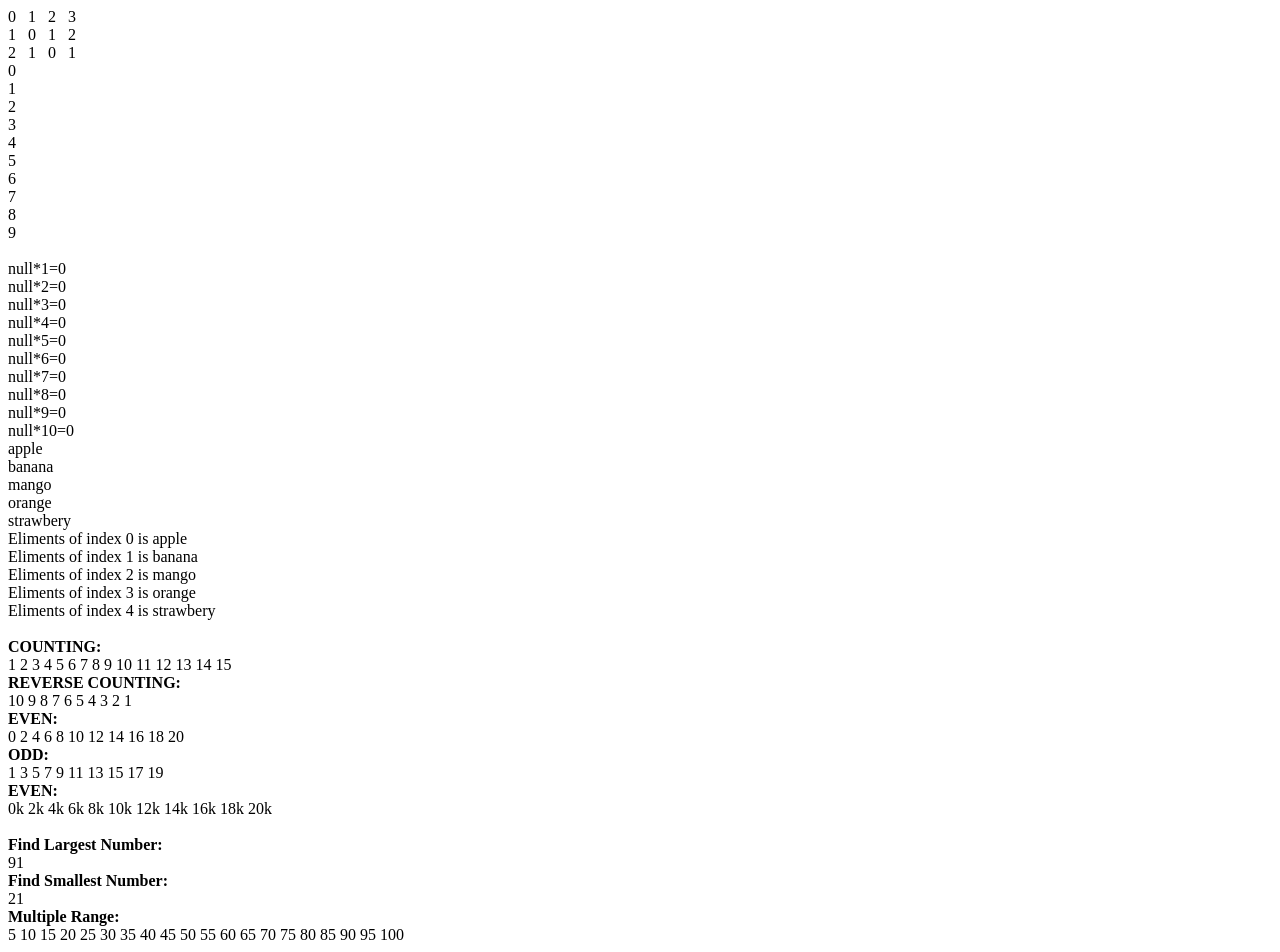
<file: 17,20/index.html>
<!DOCTYPE html>
<html lang="en">
<head>
    <meta charset="UTF-8">
    <meta http-equiv="X-UA-Compatible" content="IE=edge">
    <meta name="viewport" content="width=device-width, initial-scale=1.0">
    <title>Document</title>
</head>
<body>
    <script src="app.js"></script>
</body>
</html>
</file>
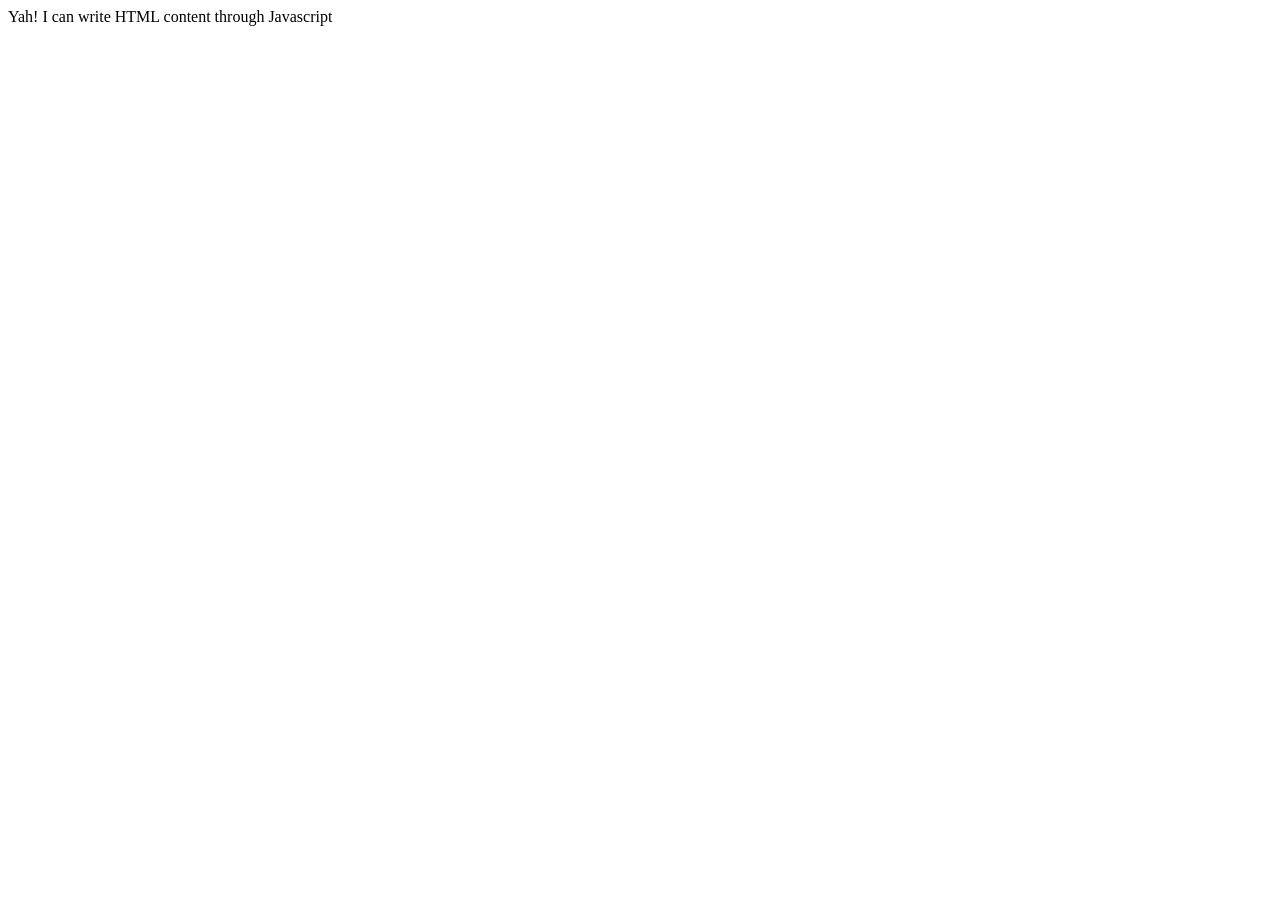
<file: 2/index.html>
<!DOCTYPE html>
<html lang="en">
<head>
    <meta charset="UTF-8">
    <meta http-equiv="X-UA-Compatible" content="IE=edge">
    <meta name="viewport" content="width=device-width, initial-scale=1.0">
    <title>Document</title>
</head>
<body>




    <script src="app.js"></script>
    
</body>
</html>
</file>
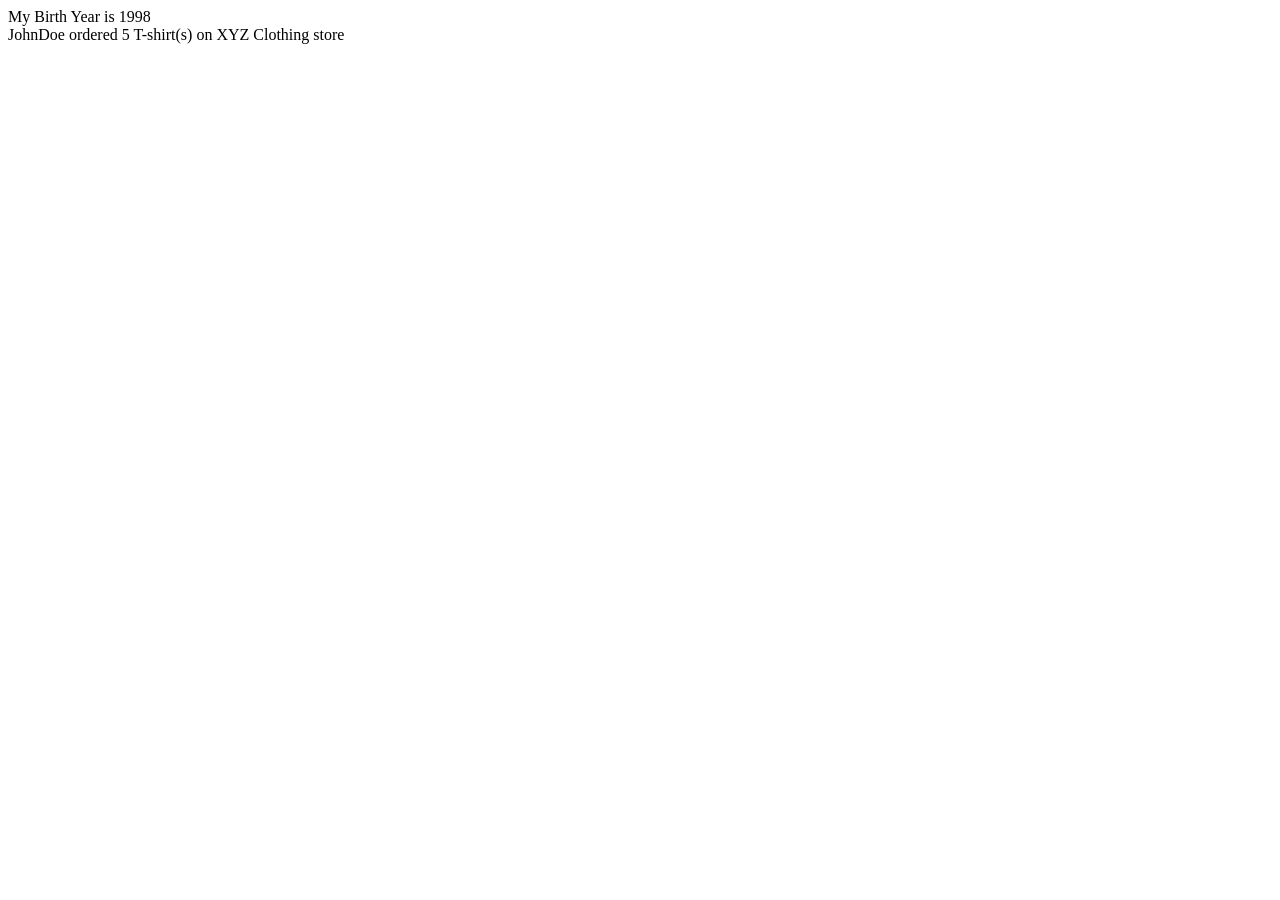
<file: 3/index.html>
<!DOCTYPE html>
<html lang="en">
<head>
    <meta charset="UTF-8">
    <meta http-equiv="X-UA-Compatible" content="IE=edge">
    <meta name="viewport" content="width=device-width, initial-scale=1.0">
    <title>Document</title>
</head>
<body>
    








    <script src="app.js"></script>
</body>
</html>
</file>
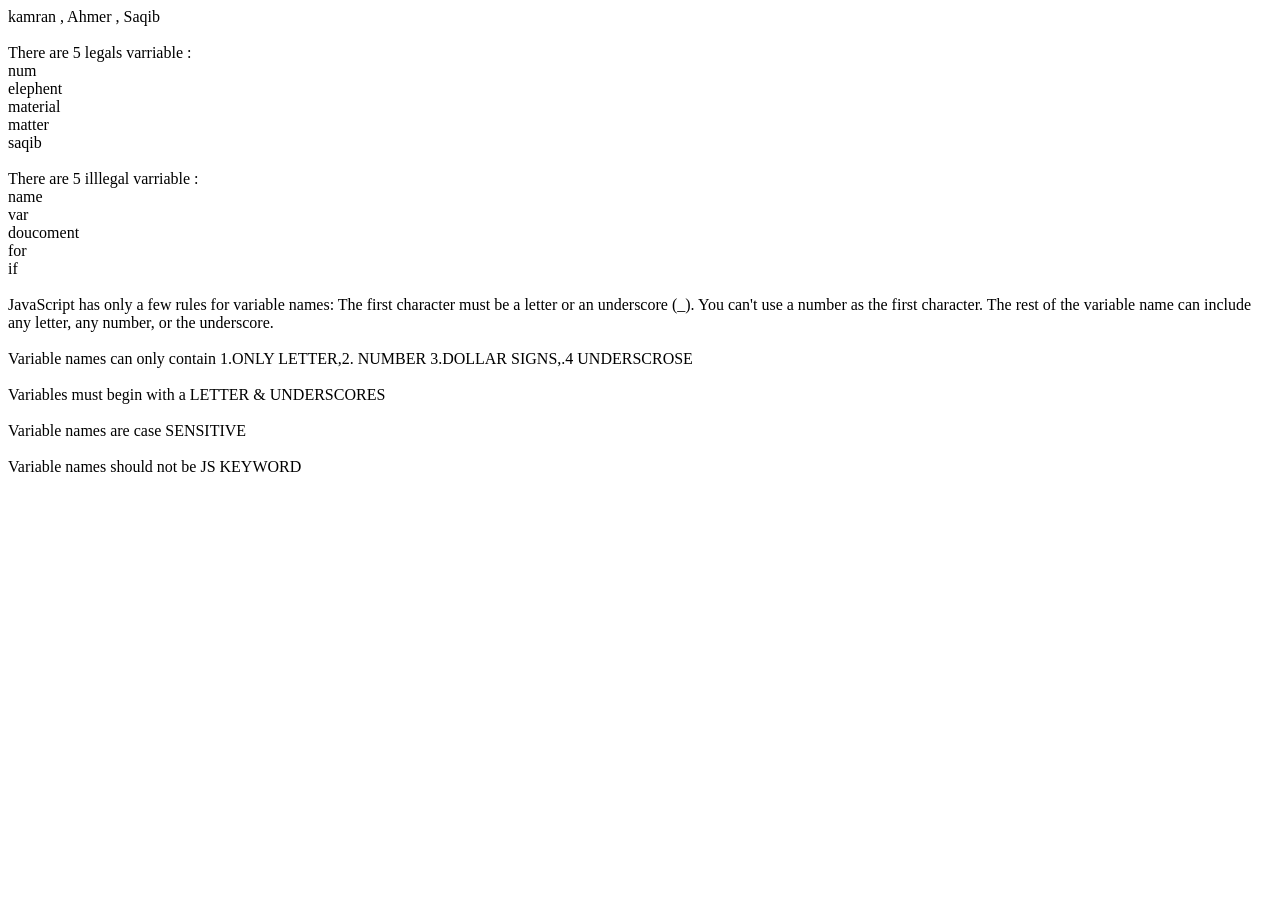
<file: 4/index.html>
<!DOCTYPE html>
<html lang="en">
<head>
    <meta charset="UTF-8">
    <meta http-equiv="X-UA-Compatible" content="IE=edge">
    <meta name="viewport" content="width=device-width, initial-scale=1.0">
    <title>Document</title>
</head>
<body>
    






    <script src="app.js"></script>
</body>
</html>
</file>
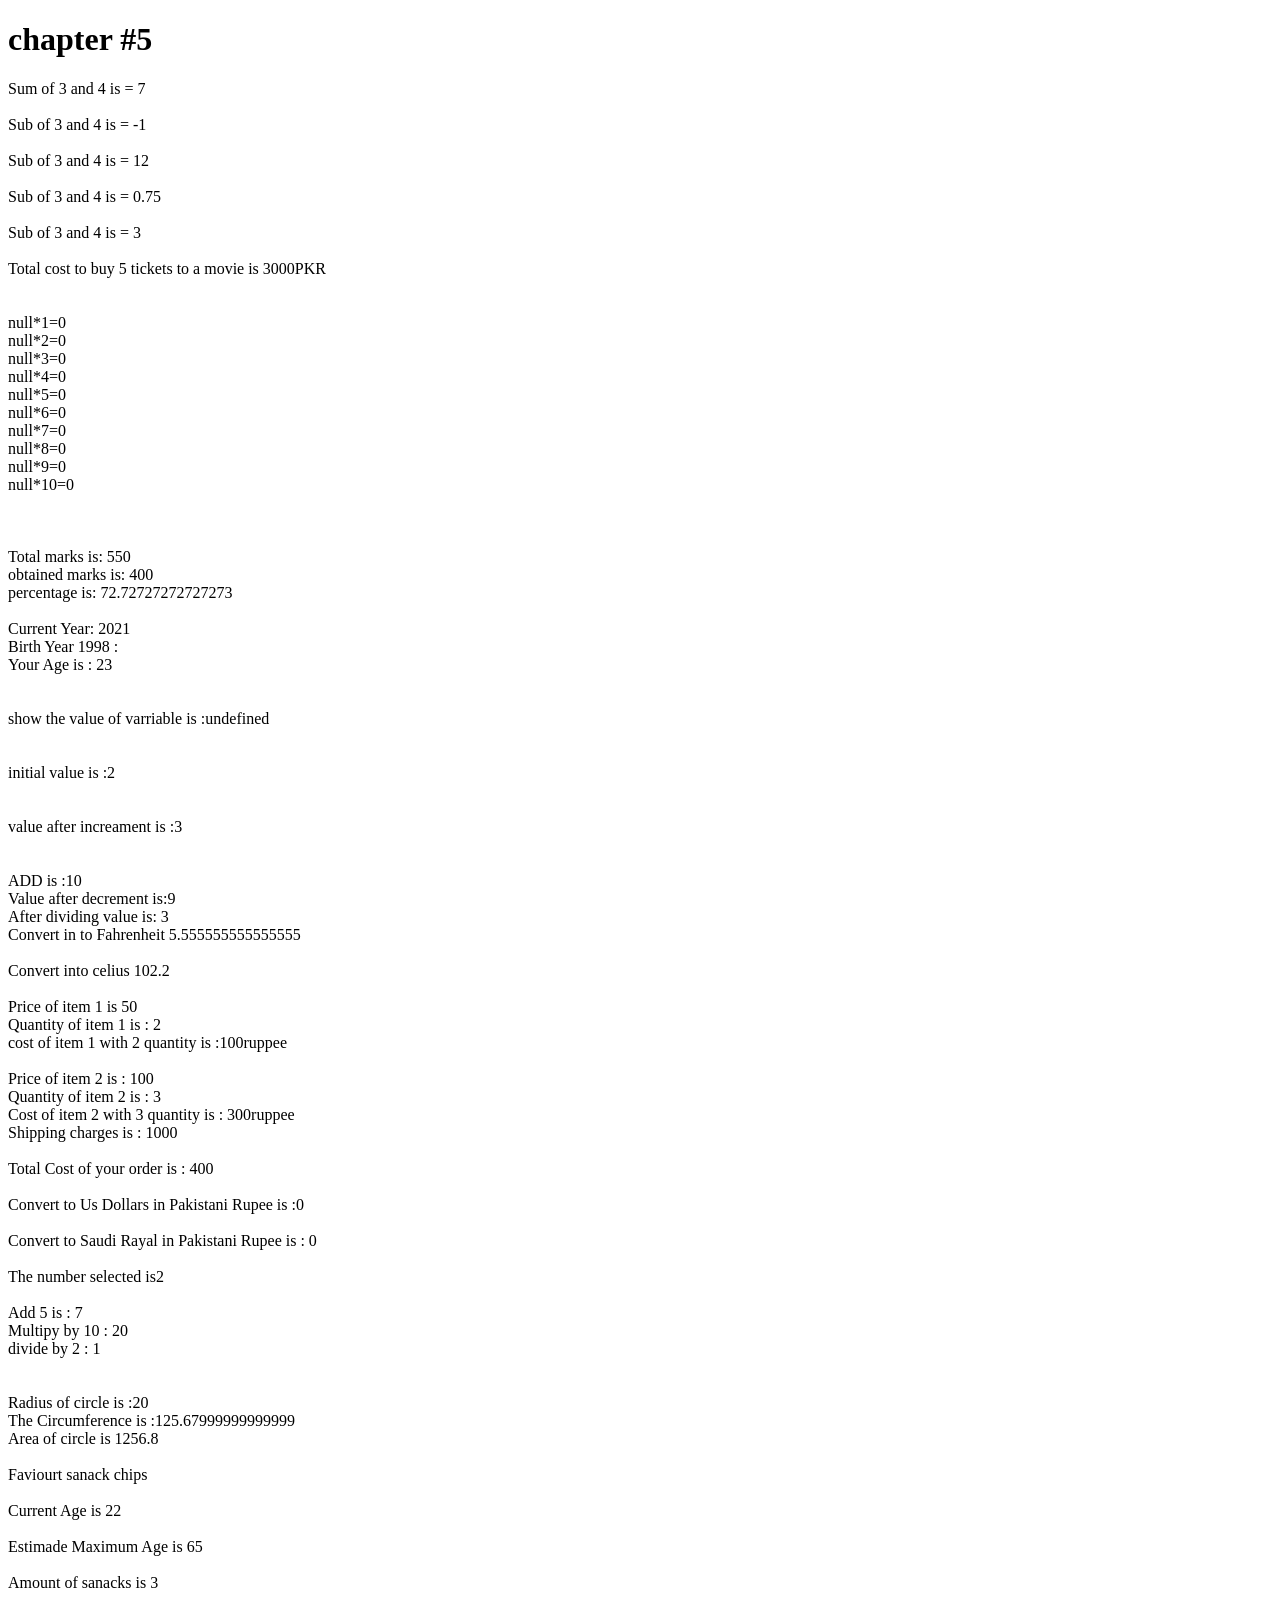
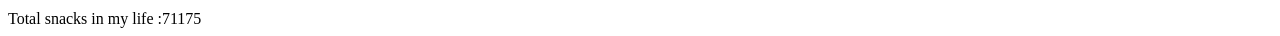
<file: 5/index.html>
<!DOCTYPE html>
<html lang="en">
<head>
    <meta charset="UTF-8">
    <meta http-equiv="X-UA-Compatible" content="IE=edge">
    <meta name="viewport" content="width=device-width, initial-scale=1.0">
    <title>Document</title>
</head>
<body>
    
<h1>
chapter #5
</h1>







    <script src="app.js"></script>
</body>
</html>
</file>
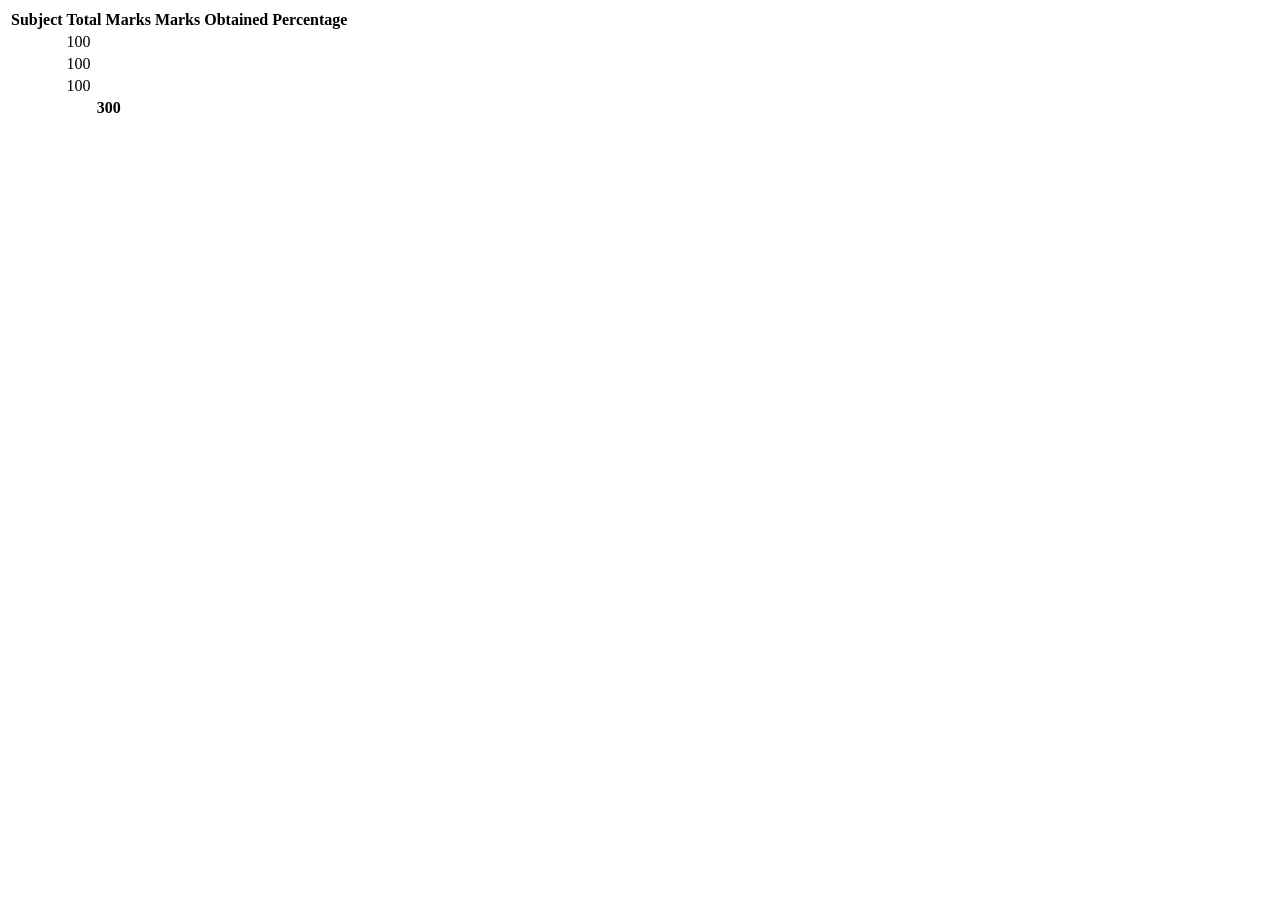
<file: 6,9/index.html>
<!DOCTYPE html>
<html lang="en">
<head>
    <meta charset="UTF-8">
    <meta http-equiv="X-UA-Compatible" content="IE=edge">
    <meta name="viewport" content="width=device-width, initial-scale=1.0">
    <title>Document</title>

    
</head>
<body>
    


        <table>
    
    
            <thead>
                <tr>
                    <th> Subject </th>
                    <th> Total Marks </th>
                    <th> Marks Obtained </th>
                    <th> Percentage </th>
                </tr>
    
    
            </thead>
            <tbody>
                <tr>
                    <td>
                        <script> document.write(sub1)</script>
                    </td>
                    <td> 100 </td>
                    <td>
                        <script> document.write(sub1mark)</script>
                    </td>
                    <td>
                        <script> document.write((sub1mark / 100) * 100) + " %"</script>
                    </td>
                </tr>
    
                <tr>
                    <td>
                        <script> document.write(sub2)</script>
                    </td>
                    <td> 100 </td>
                    <td>
                        <script> document.write(sub2mark)</script>
                    </td>
                    <td>
                        <script> document.write((sub2mark / 100) * 100) + " %"</script>
                    </td>
                </tr>
    
                <tr>
                    <td>
                        <script> document.write(sub3)</script>
                    </td>
                    <td> 100 </td>
                    <td>
                        <script> document.write(sub3mark)</script>
                    </td>
                    <td>
                        <script> document.write((sub3mark / 100) * 100) + " %"</script>
                    </td>
                </tr>
            </tbody>
            <tfoot>
                <tr>
                    <TH></TH>
                    <th>
    
                        <script>
                            document.write(300)
                           
                        </script>
    
                    </th>
                <th>
                    <SCript> document.write((sub1mark + sub2mark + sub3mark) )</SCript>
                </th>
            <th>
                <script>
                    document.write((sub1mark + sub2mark + sub3mark)/3 + "%" )
                </script>
                </th>
            </tr>
    
    
            </tfoot>
        </table>
    
    
    
    
    
    
    
    
    
    
    
    </body>
</html>
</file>
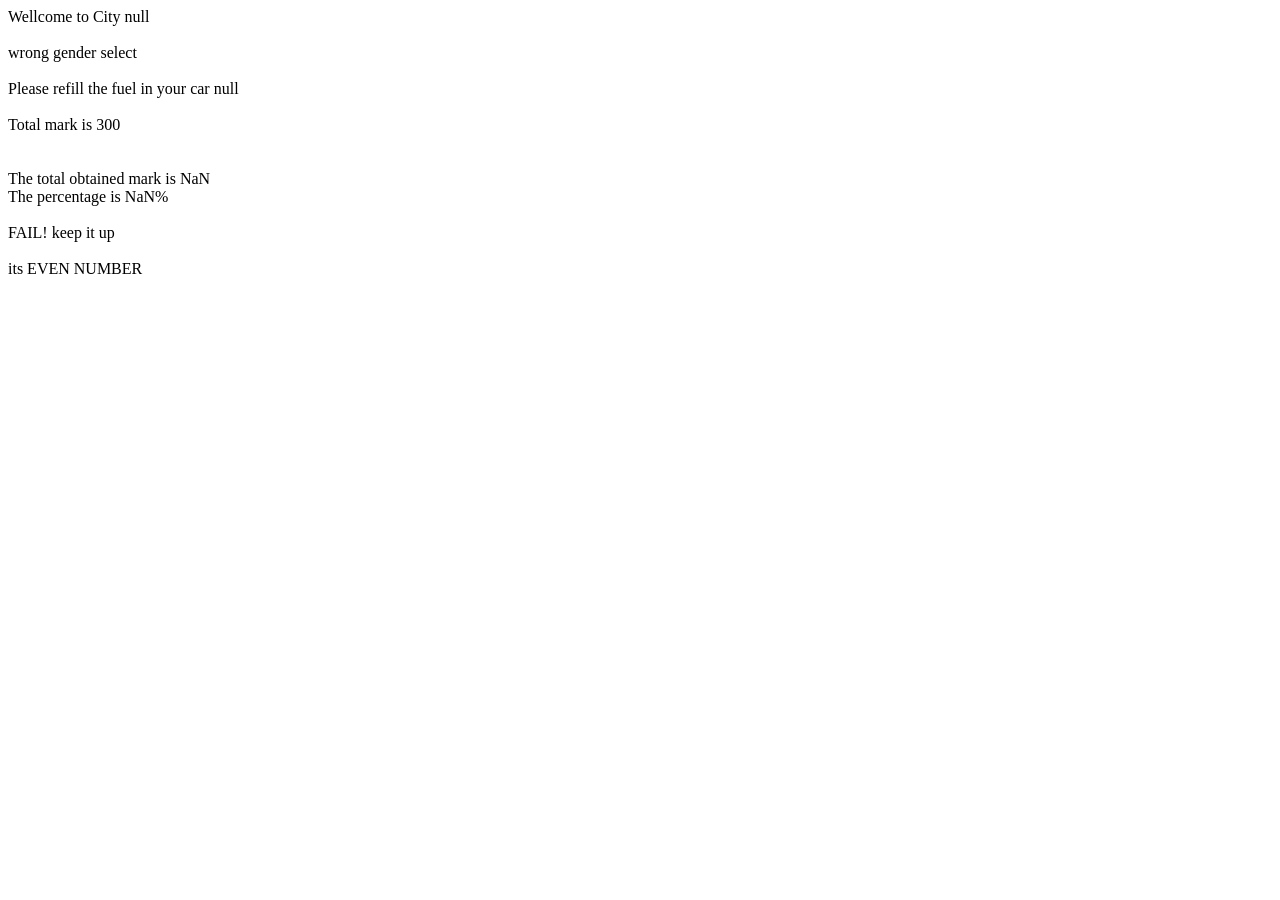
<file: 9,11/index.html>
<!DOCTYPE html>
<html lang="en">
<head>
    <meta charset="UTF-8">
    <meta http-equiv="X-UA-Compatible" content="IE=edge">
    <meta name="viewport" content="width=device-width, initial-scale=1.0">
    <title>Document</title>
</head>
<body>
    <script src="app.js"></script>
    
</body>
</html>
</file>
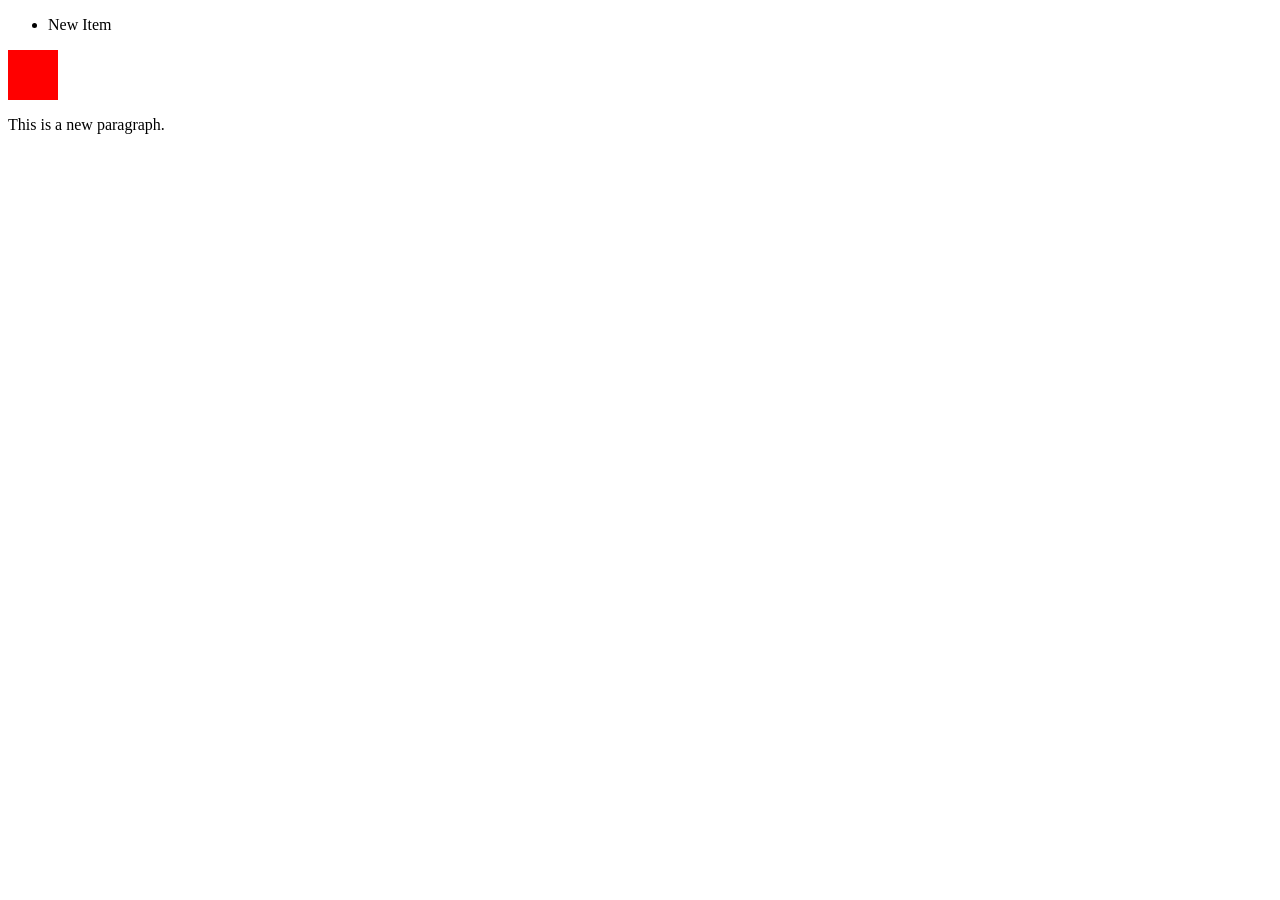
<file: function/index.html>
<!DOCTYPE html>
<html lang="en">
<head>
    <meta charset="UTF-8">
    <meta http-equiv="X-UA-Compatible" content="IE=edge">
    <meta name="viewport" content="width=device-width, initial-scale=1.0">
    <title>Document</title>
    <style>
        #myElement{
            width: 50px;
            height: 50px;
        }
    </style>
</head>
<body>
    <ul></ul>
    <div id="myElement"></div>
    <script src="app.js"></script>
</body>
</html>
</file>
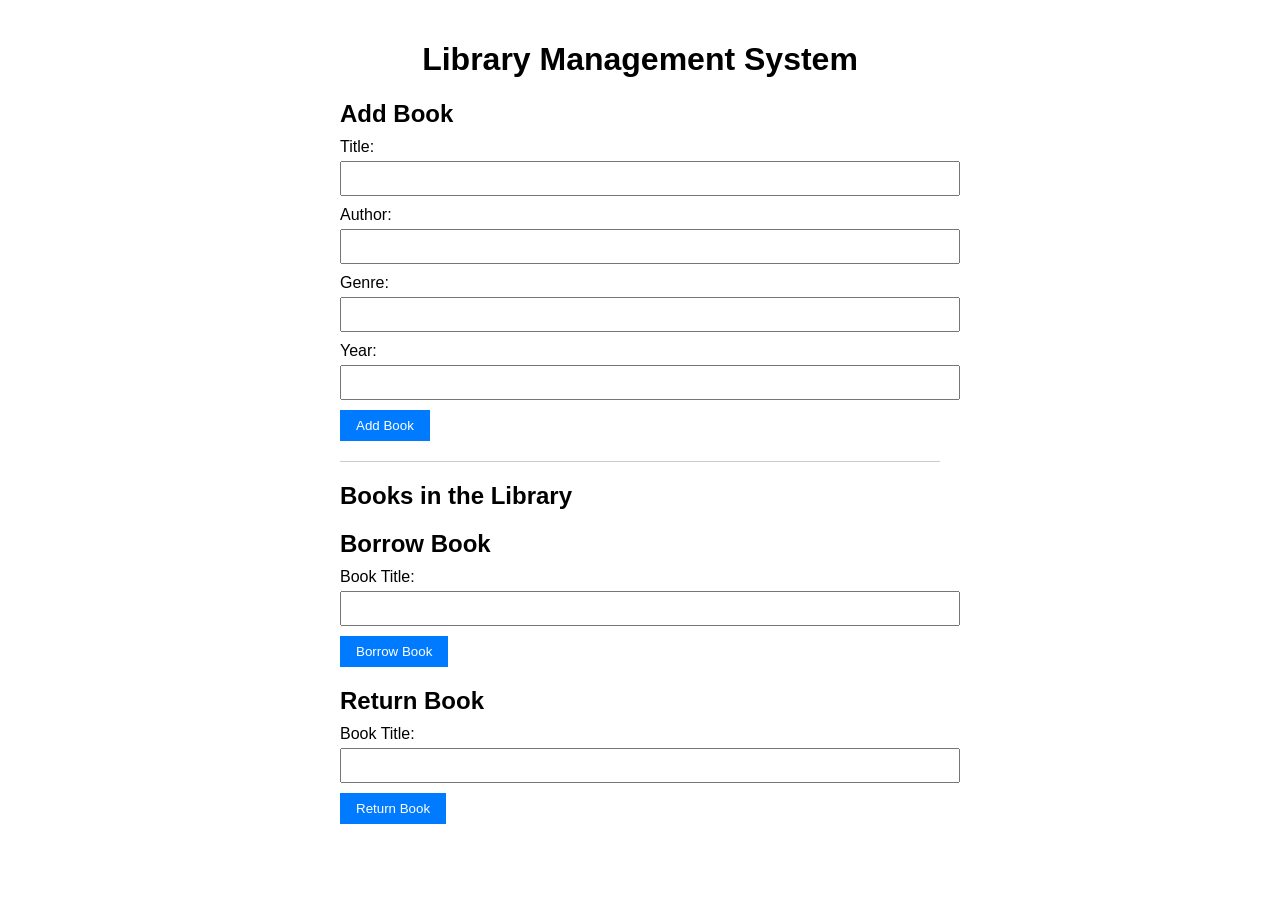
<file: Library Management System/index.html>
<!DOCTYPE html>
<html lang="en">
<head>
  <meta charset="UTF-8">
  <meta name="viewport" content="width=device-width, initial-scale=1.0">
  <title>Library Management System</title>
  <link rel="stylesheet" href="styles.css">
</head>
<body>
  <h1>Library Management System</h1>
  <form id="addBookForm">
    <h2>Add Book</h2>
    <label for="title">Title:</label>
    <input type="text" id="title" required>
    <label for="author">Author:</label>
    <input type="text" id="author" required>
    <label for="genre">Genre:</label>
    <input type="text" id="genre" required>
    <label for="year">Year:</label>
    <input type="number" id="year" required>
    <button type="submit">Add Book</button>
  </form>

  <div id="bookList">
    <h2>Books in the Library</h2>
  </div>

  <form id="borrowBookForm">
    <h2>Borrow Book</h2>
    <label for="borrowTitle">Book Title:</label>
    <input type="text" id="borrowTitle" required>
    <button type="submit">Borrow Book</button>
  </form>

  <form id="returnBookForm">
    <h2>Return Book</h2>
    <label for="returnTitle">Book Title:</label>
    <input type="text" id="returnTitle" required>
    <button type="submit">Return Book</button>
  </form>

  <script src="library.js"></script>
</body>
</html>
</file>
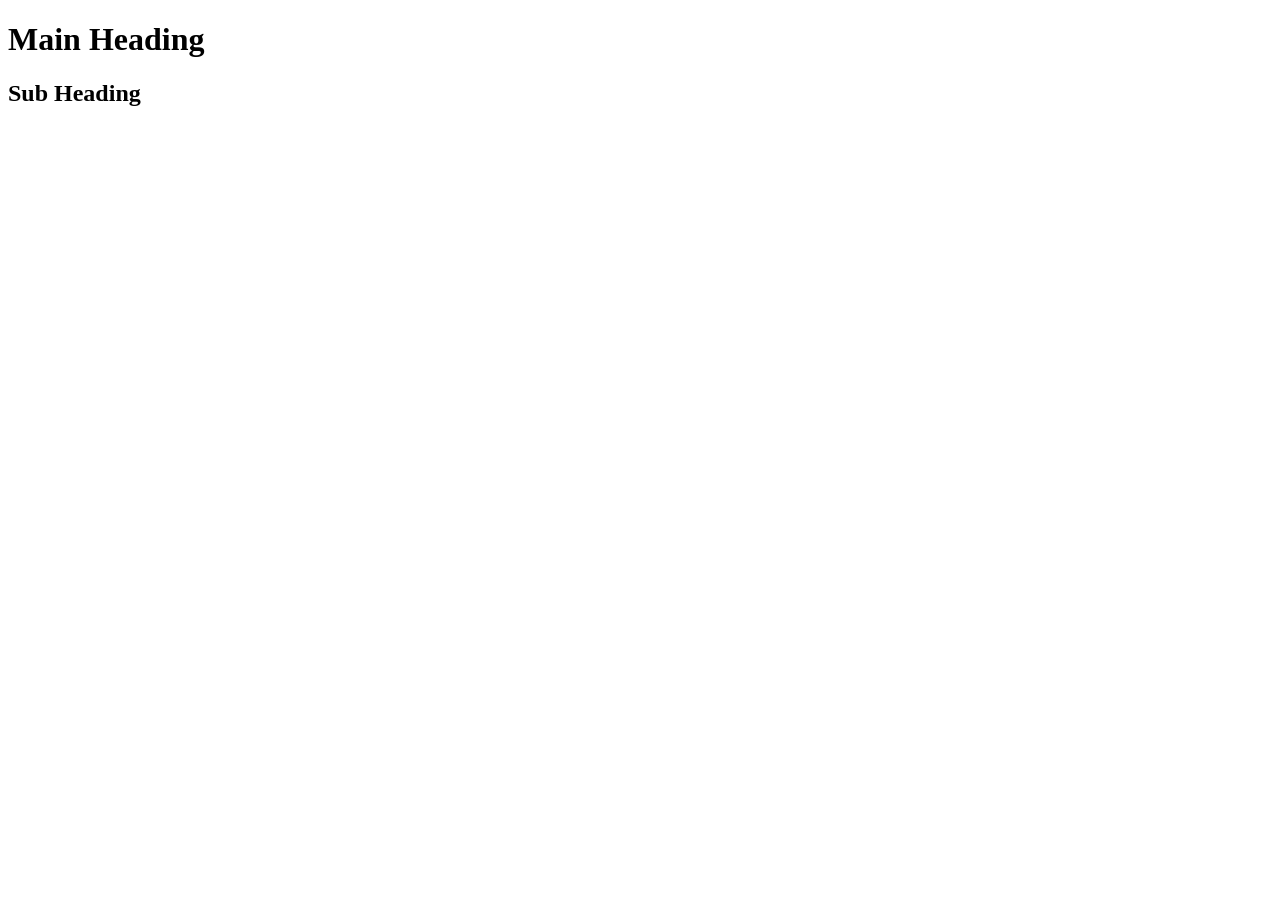
<file: loop exampl/index.html>
<!DOCTYPE html>
<html lang="en">
<head>
    <meta charset="UTF-8">
    <meta name="viewport" content="width=device-width, initial-scale=1.0">
    <title>Document 1</title>
    </head>
    <body>
        
<h1>Main Heading</h1>
<h2>Sub Heading</h2>


    <script src="app.js"></script>
</body> 
 </html>
</file>
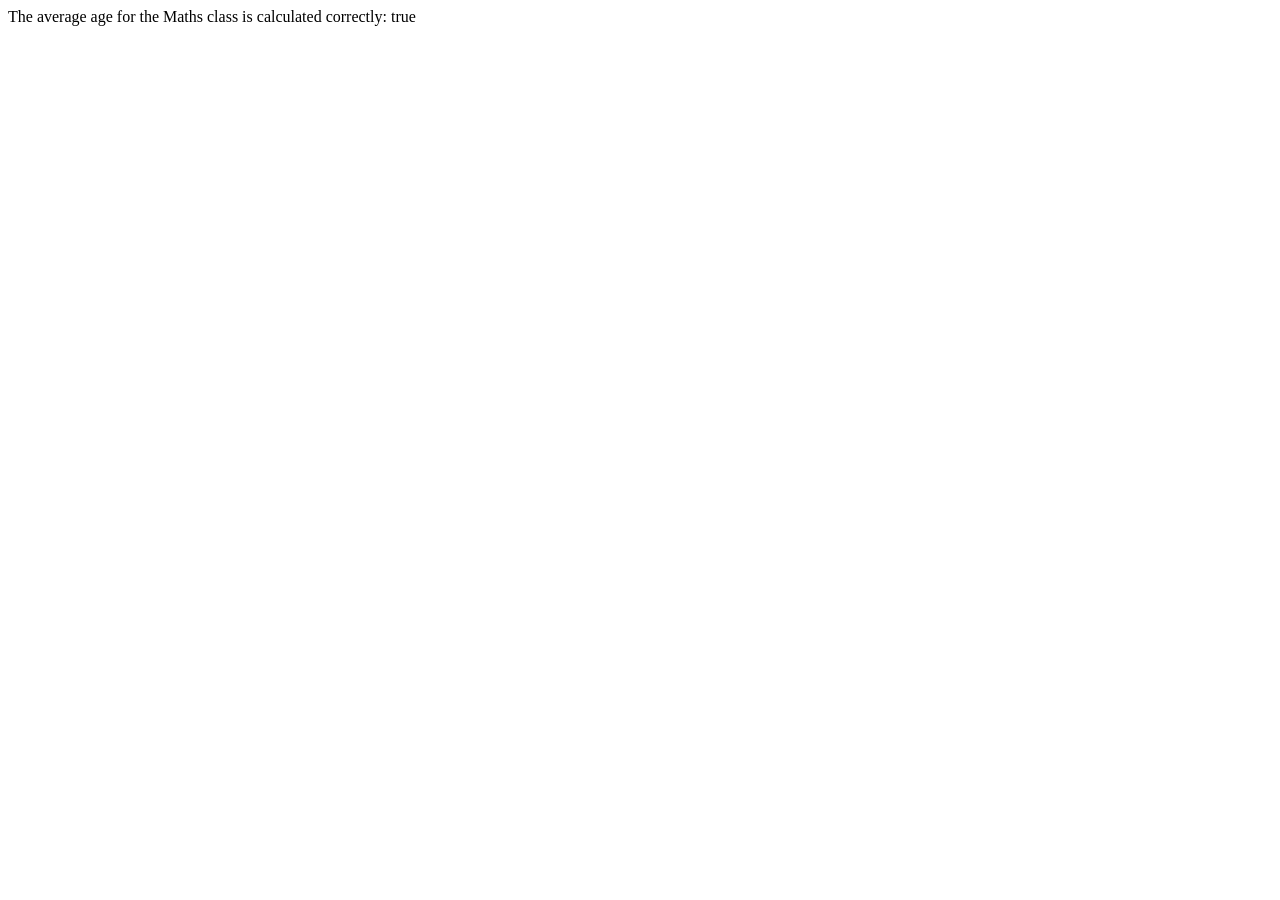
<file: max=-number calculate/index.html>
<!DOCTYPE html>
<html lang="en">
<head>
    <meta charset="UTF-8">
    <meta http-equiv="X-UA-Compatible" content="IE=edge">
    <meta name="viewport" content="width=device-width, initial-scale=1.0">
    <title>Document</title>
</head>
<body>
    


    <script src="app.js"></script>
</body>
</html>
</file>
<file: Library Management System/styles.css>
body {
    font-family: Arial, sans-serif;
    max-width: 600px;
    margin: 0 auto;
    padding: 20px;
  }
  
  h1 {
    text-align: center;
  }
  
  h2 {
    margin-bottom: 10px;
  }
  
  form {
    margin-bottom: 20px;
  }
  
  label {
    display: block;
    margin-bottom: 5px;
  }
  
  input[type="text"],
  input[type="number"] {
    width: 100%;
    padding: 8px;
    margin-bottom: 10px;
  }
  
  button {
    padding: 8px 16px;
    background-color: #007bff;
    color: #fff;
    border: none;
    cursor: pointer;
  }
  
  button:hover {
    background-color: #0056b3;
  }
  
  #bookList {
    border-top: 1px solid #ccc;
    margin-top: 20px;
  }
  
  #bookList h2 {
    margin-top: 20px;
  }
  
  #bookList div {
    margin-bottom: 10px;
  }
  
  #bookList div:last-child {
    margin-bottom: 0;
  }
  
  .book-info {
    margin-bottom: 5px;
  }
  
  .book-info strong {
    font-weight: bold;
  }
  
  .book-info .available {
    color: green;
  }
  
  .book-info .not-available {
    color: red;
  }
</file>
